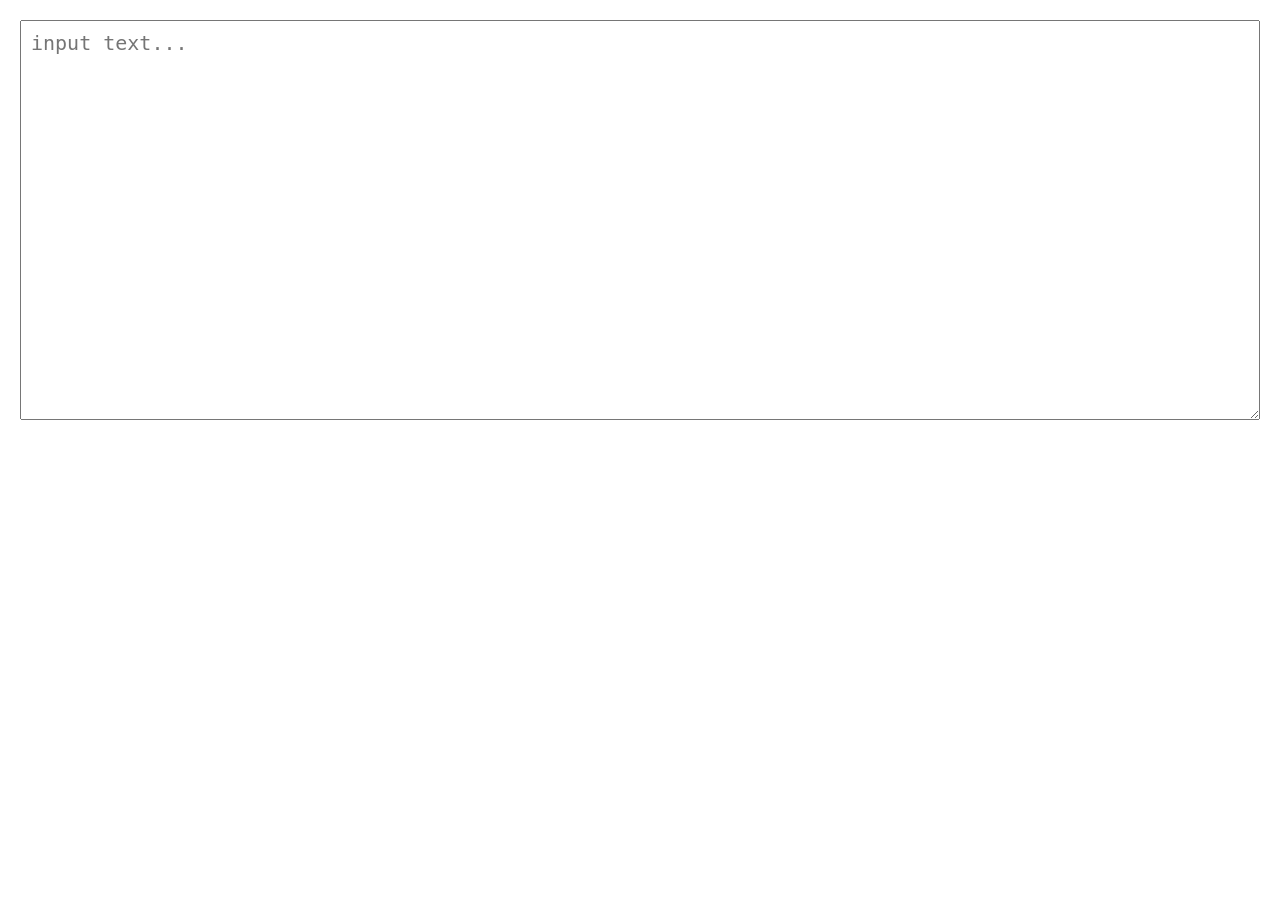
<file: vanilaJS/Charactor_Counter/index.html>
<!DOCTYPE html>
<html lang="en">

<head>
    <meta charset="UTF-8">
    <meta name="viewport" content="width=device-width, initial-scale=1.0">
    <title>Document</title>
    <style>
        * {
            padding: 0;
            margin: 0;
            box-sizing: border-box;
        }

        .container {
            padding: 20px;
        }

        .container .text {
            padding: 10px;
            width: 100%;
            height: 400px;
            font-size: 20px;
        }
    </style>
</head>

<body>

    <div class="container">
        <textarea name="text" id="text" class="text" placeholder="input text..."></textarea>
        <div class="showStringLen"></div>
    </div>


    <script src="app.js"></script>
</body>

</html>
</file>
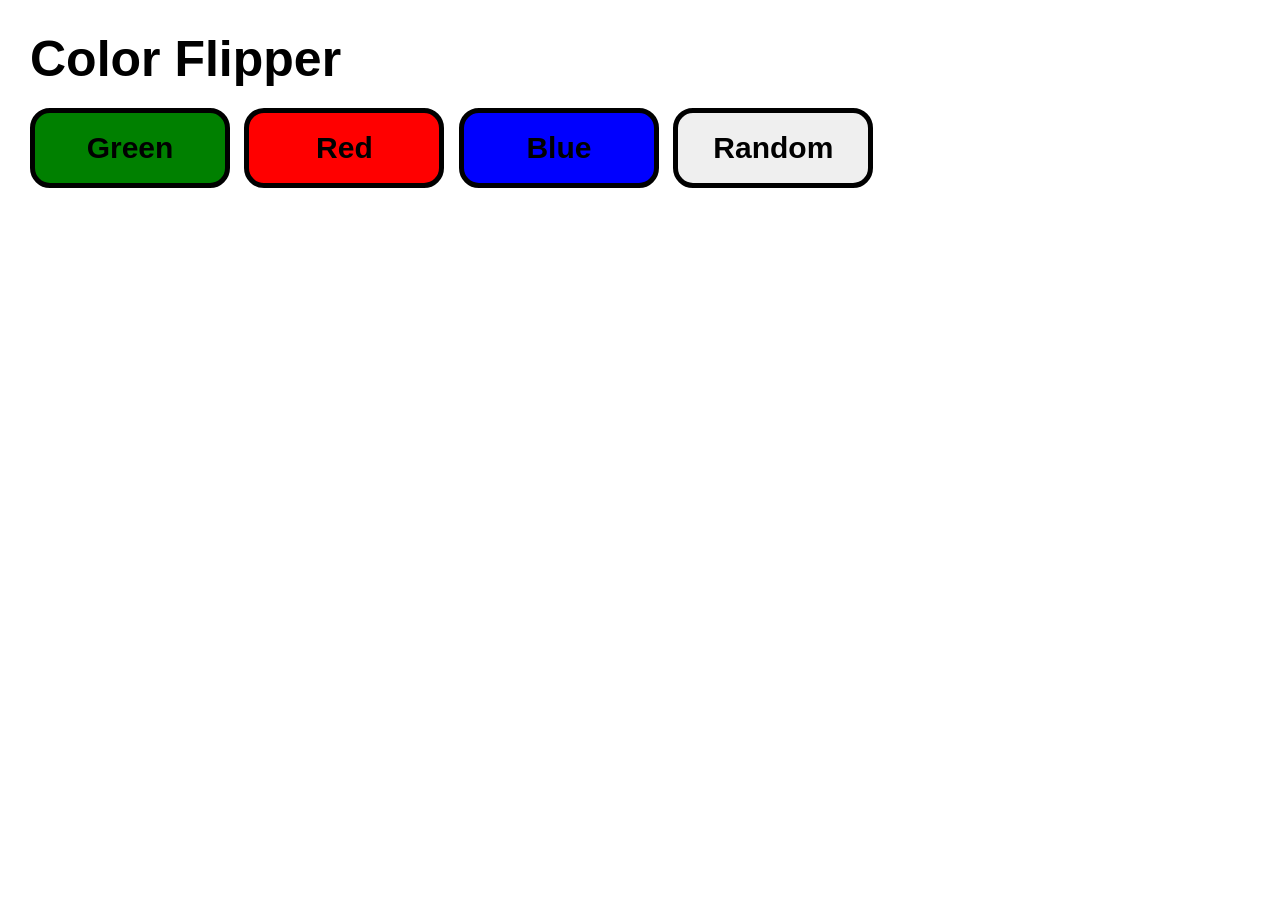
<file: vanilaJS/Color_Flipper/index.html>
<!DOCTYPE html>
<html lang="en">

<head>
    <meta charset="UTF-8">
    <meta name="viewport" content="width=device-width, initial-scale=1.0">
    <title>Color-Flipper</title>
    <link rel="stylesheet" href="styles.css">
</head>

<body>

    <div class="container">
        <h1 class="title">Color Flipper</h1>
        <div class="btn-wrapper">
            <button id="green" class="green" onclick="bgGreen()">Green</button>
            <button id="red" class="red" onclick="bgRed()">Red</button>
            <button id="blue" class="blue" onclick="bgBlue()">Blue</button>
            <button id="random" class="random" onclick="bgRandom()">Random</button>
        </div>
    </div>



    <script src="script.js"></script>
</body>

</html>
</file>
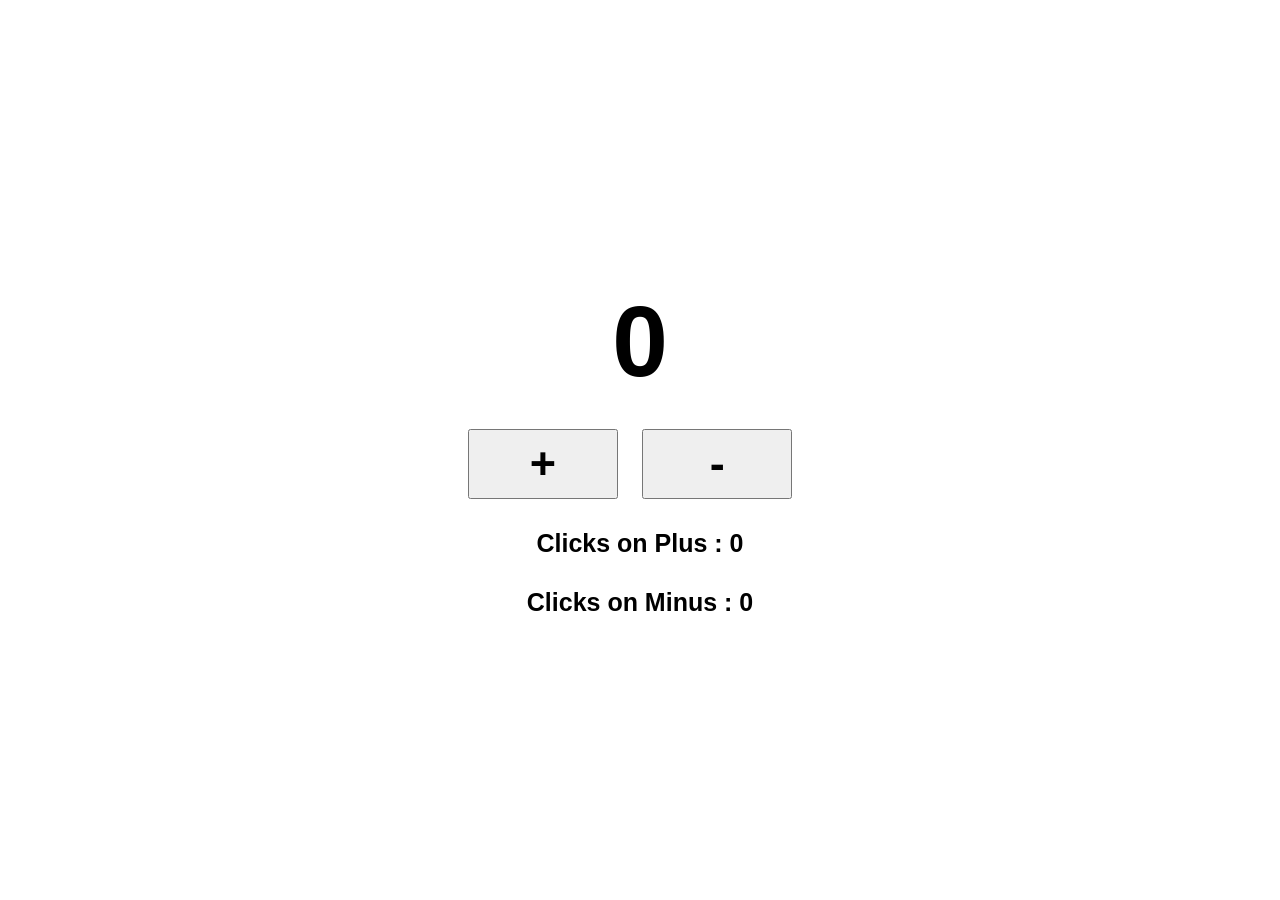
<file: vanilaJS/Counter/index.html>
<!DOCTYPE html>
<html lang="en">

<head>
    <meta charset="UTF-8">
    <meta name="viewport" content="width=device-width, initial-scale=1.0">
    <title>Counter</title>
    <link rel="stylesheet" href="style.css">
</head>

<body>

    <div class="container">
        <h1 class="number" id="number">0</h1>
        <div class="btn">
            <button class="plus" onclick="increase()">+</button>
            <button class="minus" onclick="decrease()">-</button>
        </div>
        <h3>Clicks on Plus : <span id="countPlus">0</span></h3>
        <h3>Clicks on Minus : <span id="countMinus">0</span></h3>
    </div>


    <script src="app.js"></script>
</body>

</html>
</file>
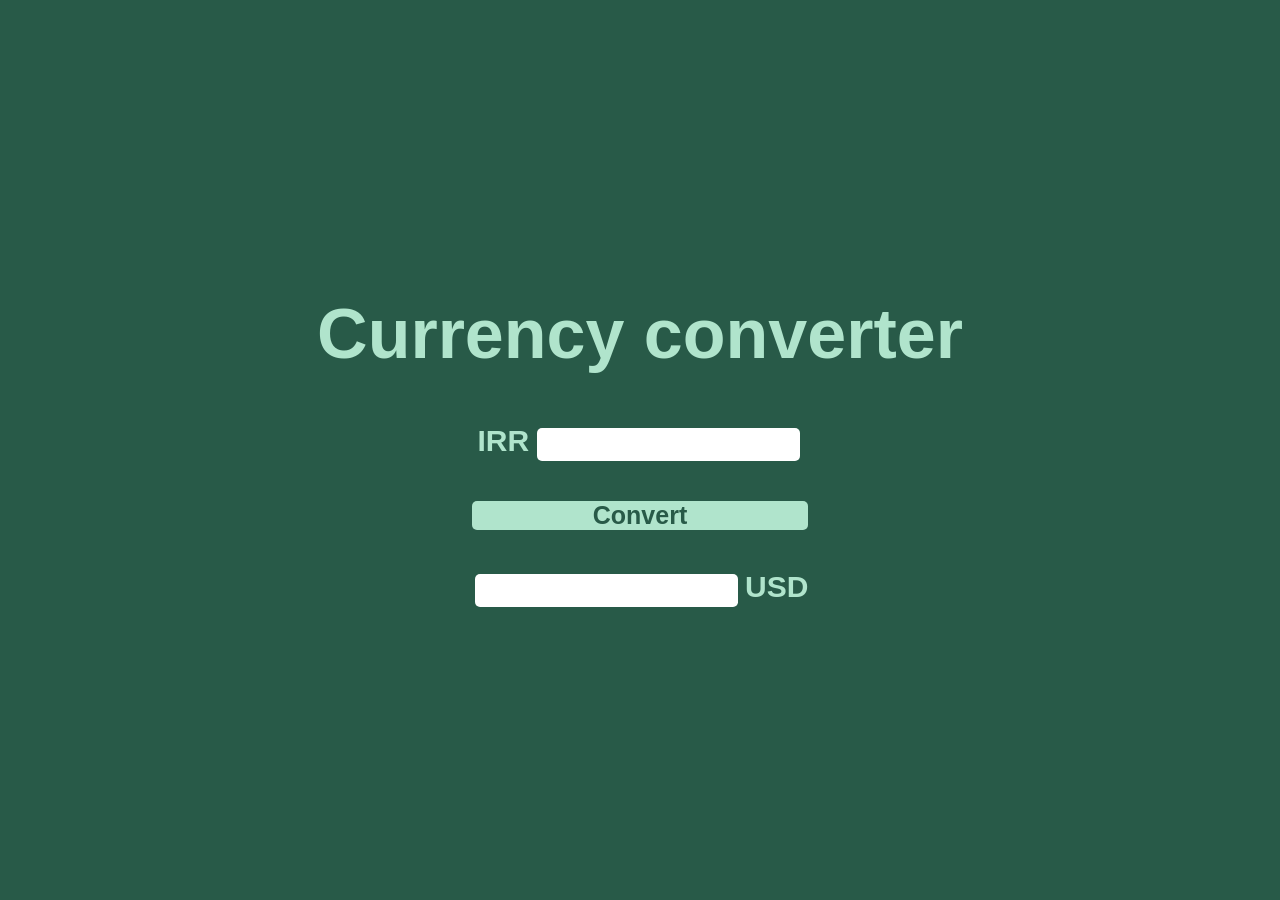
<file: vanilaJS/currency_converter/index.html>
<!DOCTYPE html>
<html lang="en">

<head>
    <meta charset="UTF-8">
    <meta name="viewport" content="width=device-width, initial-scale=1.0">
    <title>Currency-Converter</title>
    <link rel="stylesheet" href="styles.css">
</head>

<body>

    <div class="container">
        <h1 class="tital">Currency converter</h1>

        <div class="content-wrapper">
            <div class="irr">
                <label for="">IRR</label>
                <input type="number" id="irr" name="irr">
            </div>
            <button class="btn-con" type="submit" onclick="convert()">Convert</button>
            <div class="usd">
                <input type="number" id="usd" name="usd">
                <label for="">USD</label>
            </div>
        </div>
    </div>




    <script src="script.js"></script>
</body>

</html>
</file>
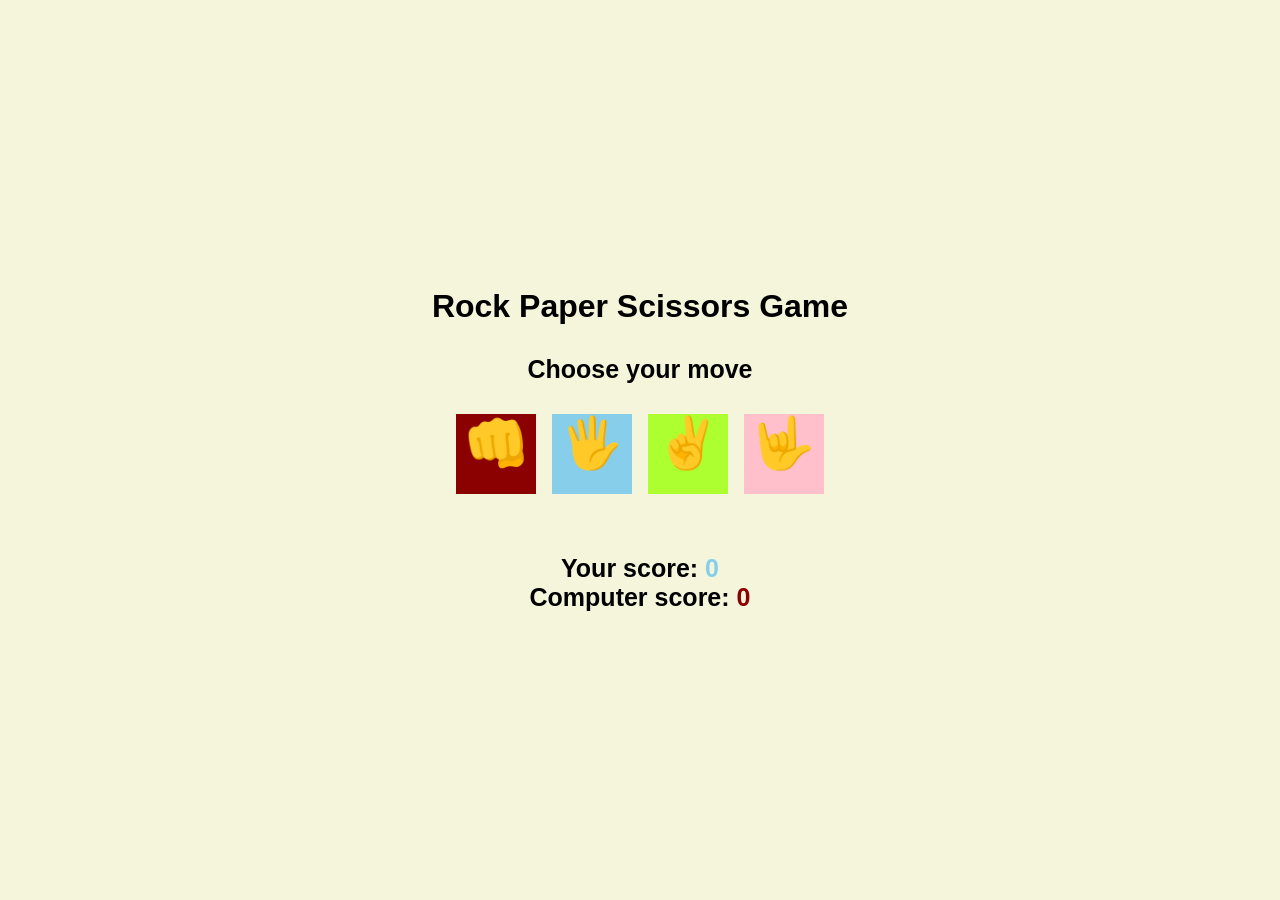
<file: vanilaJS/Roack_Paper_Scissors_Game/index.html>
<!DOCTYPE html>
<html lang="en">

<head>
    <meta charset="UTF-8">
    <meta name="viewport" content="width=device-width, initial-scale=1.0">
    <title>Document</title>
    <link rel="stylesheet" href="styles.css">
</head>

<body>

    <div class="container">
        <div class="cotent-wrapper">
            <div class="title">
                <h1>Rock Paper Scissors Game</h1>
            </div>
            <p>Choose your move</p>
            <div class="show-move">
                <div class="box-move rock" onclick="getRock()">
                    <h2 id="rock">👊</h2>
                </div>
                <div class="box-move paper" onclick="getPaper()">
                    <h2 id="paper">🖐</h2>
                </div>
                <div class="box-move scissors" onclick="getScissors()">
                    <h2 id="scissors">✌️</h2>
                </div>
                <div class="box-move love" onclick="getLove()">
                    <h2 id="love">🤟</h2>
                </div>
            </div>
            <div class="result"></div>
            <div class="show-score">
                <p>Your score:<span class="my-score"> 0</span></p>
                <p>Computer score:<span class="com-score"> 0</span></p>
            </div>
        </div>
    </div>

    <script src="app.js"></script>
</body>

</html>
</file>
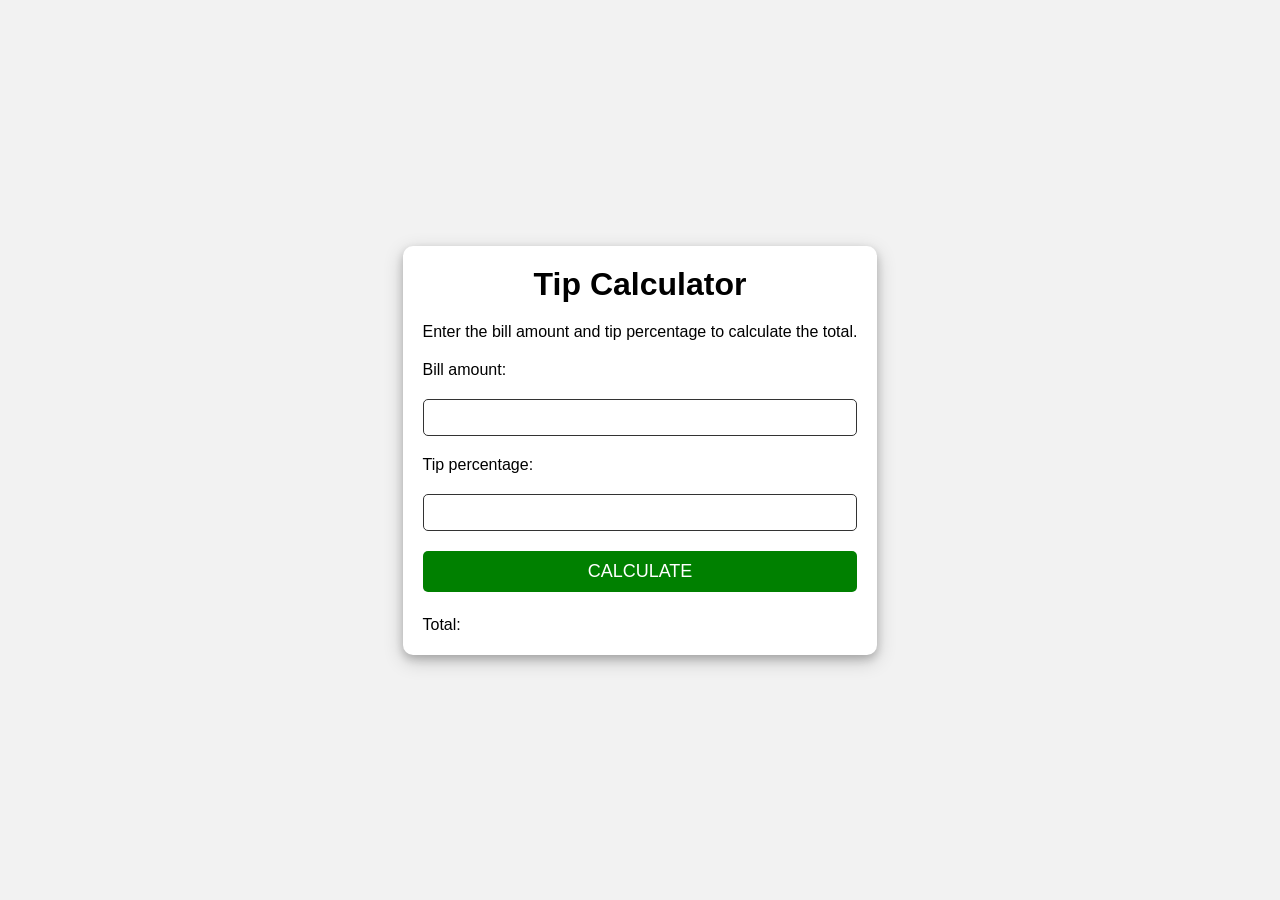
<file: vanilaJS/TIp_Calculator/index.html>
<!DOCTYPE html>
<html lang="en">
<head>
    <meta charset="UTF-8">
    <meta name="viewport" content="width=device-width, initial-scale=1.0">
    <title>Tip-Calculator</title>
    <link rel="stylesheet" href="styles.css">
</head>
<body>

    <div class="container">
        <div class="content-wrapper">
            <h1 class="title">Tip Calculator</h1>
            <p>Enter the bill amount and tip percentage to calculate the total.</p>
            <div class="main-content">
                <label for="">Bill amount:</label>
                <input type="number" id="value">
                <label for="">Tip percentage:</label>
                <input type="number" id="percen">
                <button class="btn" onclick="cal()">CALCULATE</button>
            </div>
            <div class="showTotal">
                <h3>Total:<span id="totalValue"></span></h3>
            </div>
        </div>
    </div>


    <script src="app.js"></script>
</body>
</html>
</file>
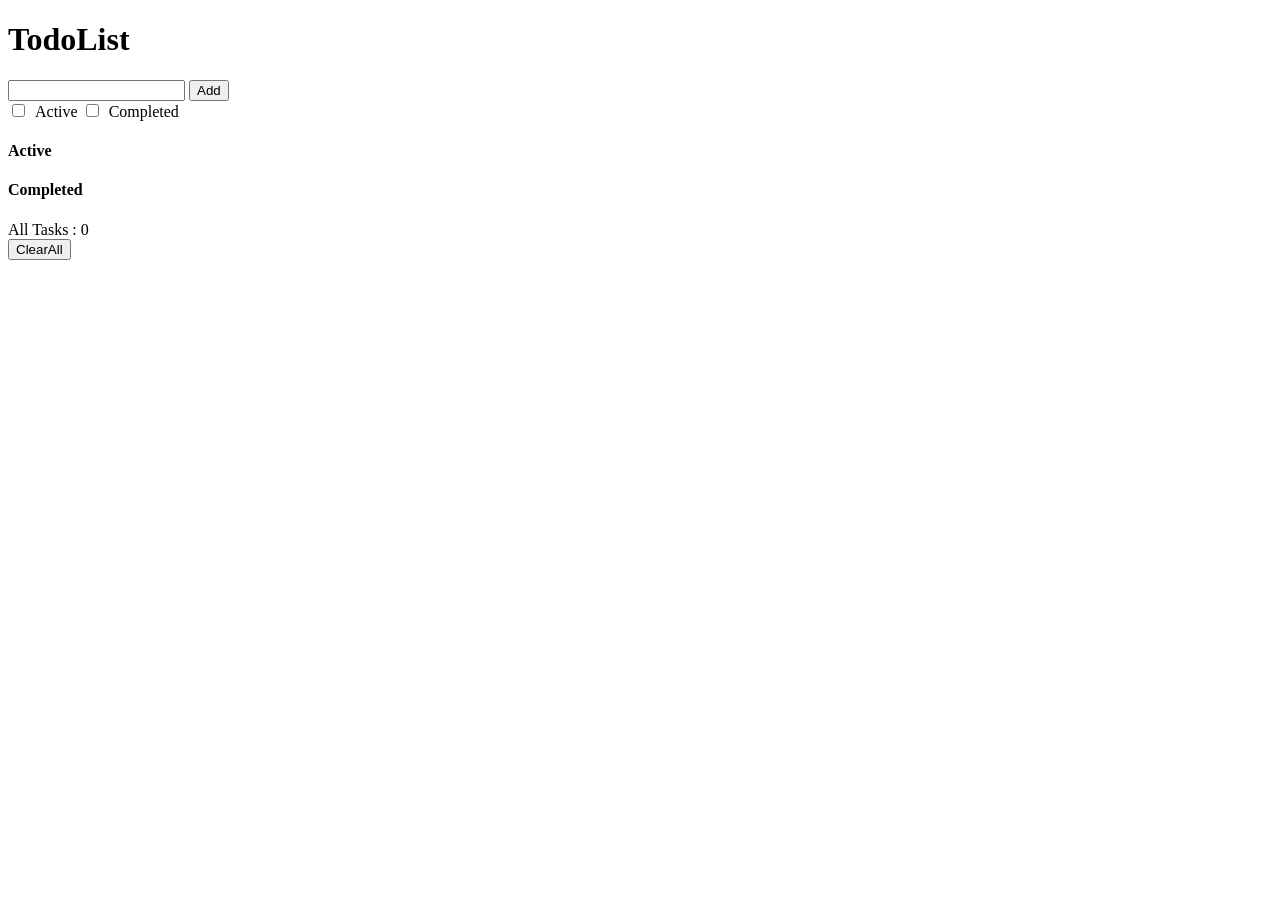
<file: vanilaJS/Todolist/index.html>
<!DOCTYPE html>
<html lang="en">
<head>
    <meta charset="UTF-8">
    <meta name="viewport" content="width=device-width, initial-scale=1.0">
    <title>Document</title>
    <link rel="stylesheet" href="style.css">
</head>
<body>

    <div class="container">
        <h1>TodoList</h1>
        <input type="text" id="addTask">
        <button class="addTaskBtn">Add</button>

        <br>

        <input type="checkbox" id="activeTasks">Active
        <input type="checkbox" id="completedTasks">Completed


        <h4 class="showTasksTitle">Active</h4>
        <div class="showTasks"></div>

        <h4 class="completedTasksTitle">Completed</h4>
        <div class="showCompletedTasks"></div>

        <div class="showTaskAmount">All Tasks : <span class="amount">0</span></div>

        <button class="clearBtn">ClearAll</button>

    </div>
    
    <script src="app.js"></script>
</body>
</html>
</file>
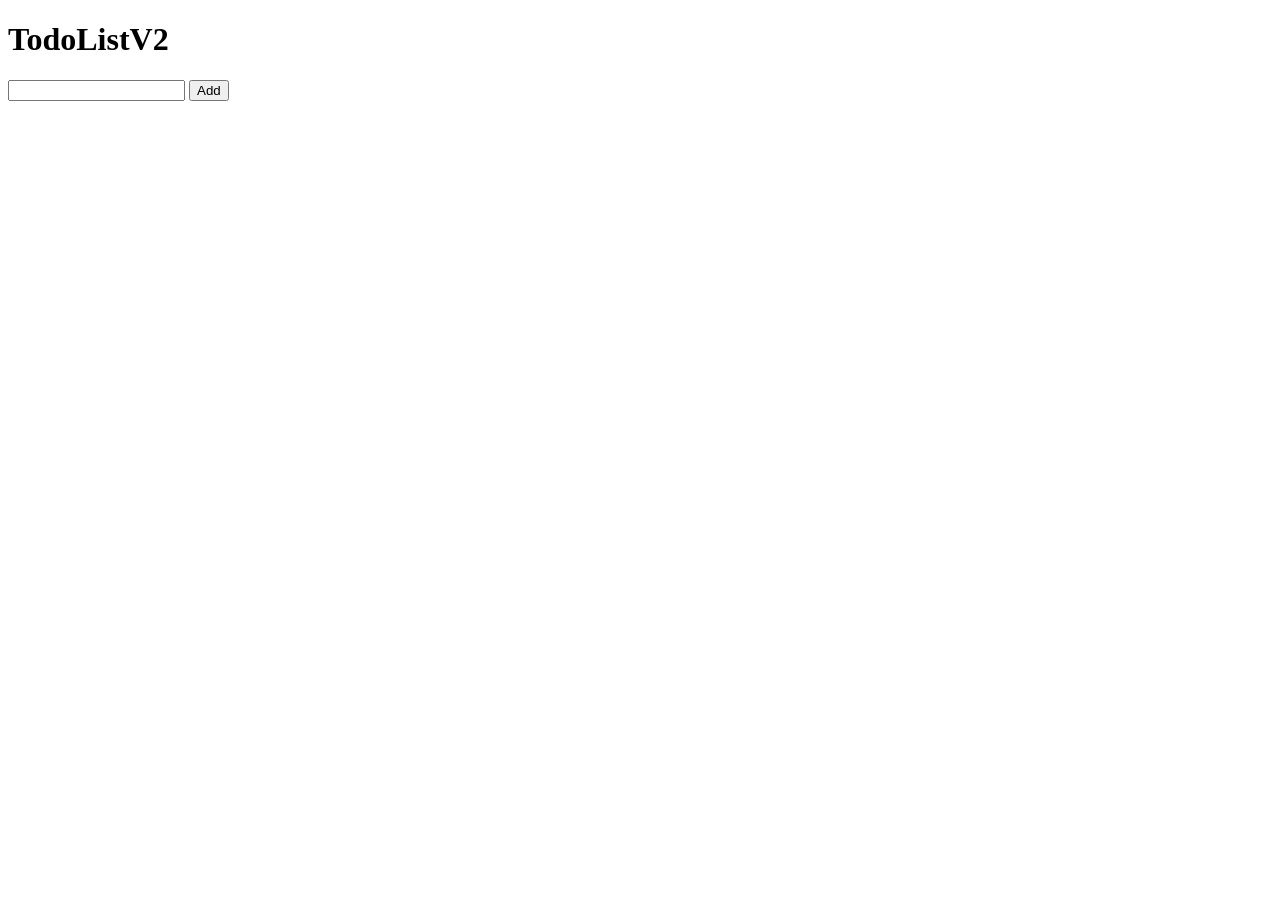
<file: vanilaJS/TodolistV2/index.html>
<!DOCTYPE html>
<html lang="en">
<head>
    <meta charset="UTF-8">
    <meta name="viewport" content="width=device-width, initial-scale=1.0">
    <title>Document</title>
</head>
<body>
    
    <h1>TodoListV2</h1>
    <input type="text" id="addTask">
    <button class="addTaskBtn">Add</button>

    <div class="showTaskDiv"></div>

    <script src="app.js"></script>
</body>
</html>
</file>
<file: vanilaJS/Color_Flipper/styles.css>
* {
    margin: 0;
    padding: 0;
    box-sizing: border-box;
    font-family: Arial, Helvetica, sans-serif;
}

#bg {
    width: 100%;
    height: 100vh;
}

.container {
    padding: 30px;
}

.title {
    font-size: 50px;
    font-weight: 800;
}

.btn-wrapper {
    margin-top: 20px;
}

.btn-wrapper button {
    font-size: 30px;
    font-weight: 700;
    width: 200px;
    height: 80px;
    margin-right: 10px;
    border-radius: 20px;
    border: 5px solid;
}

.green {
    background: green;
}

.red {
    background-color: red;
}

.blue {
    background-color: blue;
}
</file>
<file: vanilaJS/Counter/style.css>
* {
    padding: 0;
    margin: 0;
    box-sizing: border-box;
    font-family: Arial, Helvetica, sans-serif;
}

.container {
    width: 100%;
    height: 100vh;
    display: flex;
    justify-content: center;
    align-items: center;
    flex-direction: column;
}

.number {
    font-size: 100px;
    font-weight: 900;
    margin-bottom: 30px;
}

.btn button {
    font-size: 45px;
    font-weight: 800;
    width: 150px;
    height: 70px;
    margin-right: 20px;
}

h3 {
    font-size: 25px;
    font-weight: 600;
    margin-top: 30px;
}
</file>
<file: vanilaJS/currency_converter/styles.css>
* {
    margin: 0;
    padding: 0;
    box-sizing: border-box;
    background: #285A48;
    font-family: Arial, Helvetica, sans-serif;
}

.container {
    width: 100%;
    height: 100vh;
    display: flex;
    justify-content: center;
    align-items: center;
    flex-direction: column;
}

h1 {
    color: #B0E4CC;
    font-size: 70px;
    font-weight: 800;
    margin-bottom: 50px;
}

.content-wrapper {
    display: flex;
    justify-content: center;
    align-items: center;
    flex-direction: column;
    gap: 40px;
}

.content-wrapper label {
    color: #B0E4CC;
    font-size: 30px;
    font-weight: 600;
}

.content-wrapper input {
    font-size: 20px;
    background: #fff;
    border: 0;
    border-radius: 5px;
    padding: 5px;
    margin: 0 3px;
}

.content-wrapper .btn-con {
    width: 100%;
    font-size: 25px;
    font-weight: 600;
    background: #B0E4CC;
    color: #285A48;
    border: 0px;
    border-radius: 5px;
    cursor: pointer;
}
.content-wrapper .btn-con:hover {
    transition: .6s;
    background-color: #408A71;
    color: #B0E4CC;
}
</file>
<file: vanilaJS/Roack_Paper_Scissors_Game/styles.css>
* {
    margin: 0;
    padding: 0;
    box-sizing: border-box;
    font-family: Arial, Helvetica, sans-serif;
}

.container {
    width: 100%;
    height: 100vh;
    background-color: beige;
}

.cotent-wrapper {
    text-align: center;
    width: 100%;
    height: 100%;
    display: flex;
    justify-content: center;
    align-items: center;
    flex-direction: column;
    gap: 30px;
}

.cotent-wrapper p {
    font-size: 25px;
    font-weight: 600;
}

.show-move {
    width: 400px;
    display: flex;
    justify-content: space-evenly;
}

.show-move .box-move {
    width: 80px;
    height: 80px;
    background-color: aqua;
    cursor: pointer;
    color: #fff;
    transition: .3s;
}

.show-move .box-move:hover {
    text-shadow: 0 0 10px #fff, 0 0 20px #fff, 0 0 30px #fff;
}

.show-move .rock {
    background-color: darkred;
}

.show-move .paper {
    background-color: skyblue;
}

.show-move .scissors {
    background-color: greenyellow;
}

.show-move .love {
    background-color: pink;
}

.show-move .box-move h2 {
    font-size: 50px;
}

.result {
    font-size: 25px;
    font-weight: 600;
}

.show-score .my-score {
    color: skyblue;
}

.show-score .com-score {
    color: darkred;
}
</file>
<file: vanilaJS/TIp_Calculator/styles.css>
* {
    padding: 0;
    margin: 0;
    box-sizing: border-box;
    font-family: Arial, Helvetica, sans-serif;
}

.container {
    width: 100%;
    height: 100vh;
    display: flex;
    justify-content: center;
    align-items: center;
    flex-direction: column;
    background-color: #f2f2f2;
}

.content-wrapper {
    box-shadow: 0 4px 8px 0 rgba(0, 0, 0, 0.2), 0 6px 20px 0 rgba(0, 0, 0, 0.19);
    padding: 20px;
    border-radius: 10px;
    background-color: #fff;
}

.content-wrapper h1 {
    text-align: center;
    margin-bottom: 20px;
}

.content-wrapper p {
    margin-bottom: 20px;
}

.main-content {
    display: flex;
    flex-direction: column;
}

.main-content label, input {
    margin-bottom: 20px;
}

.main-content input {
    padding: 10px 5px;
    border-radius: 5px;
    border: 1px solid #333333;
}

.main-content .btn {
    font-size: 18px;
    font-weight: 500;
    margin-bottom: 20px;
    padding: 10px 5px;
    border-radius: 5px;
    color: #fff;
    background-color: green;
    border: 0;
    cursor: pointer;
}

.showTotal h3 {
    font-size: 16px;
    font-weight: 300;
}

.showTotal span {
    font-size: 20px;
    font-weight: 700;
}
</file>
<file: vanilaJS/Todolist/style.css>
* {
    box-sizing: border-box;
}

input[type = "checkbox"] {
    margin-right: 10px;
}

.editBtn {
    margin-left: 20px;
    margin-right: 5px;
}
</file>
